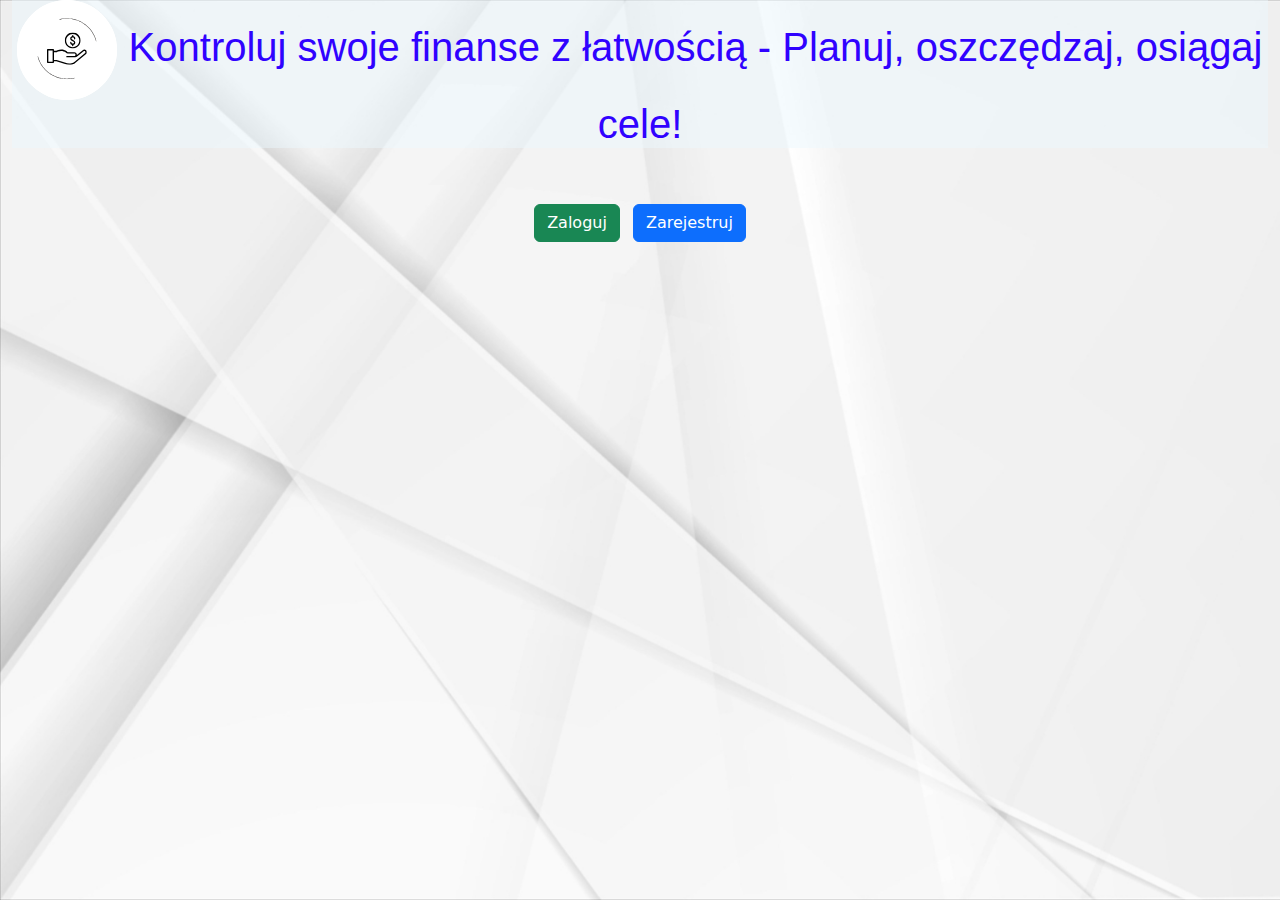
<file: index.html>
<!DOCTYPE html>
<html lang="en">
<head>
    <meta charset="UTF-8">
    <meta name="viewport" content="width=device-width, initial-scale=1.0">
    <title>Budget Manager</title>
    <link href="https://cdn.jsdelivr.net/npm/bootstrap@5.3.3/dist/css/bootstrap.min.css" rel="stylesheet" integrity="sha384-QWTKZyjpPEjISv5WaRU9OFeRpok6YctnYmDr5pNlyT2bRjXh0JMhjY6hW+ALEwIH" crossorigin="anonymous">  
    <link rel="stylesheet" href="style.css">
    <link rel="icon" href="./img/favicon.svg" type="image/png">

</head>
<body>
<main>
<header>
    <div class="container-fluid fs-4">
        <div class="main-page">
            <h1 class="text-center oxanium"><img src="./img/logo budget manager.svg" id="img" width="100" alt="">
                Kontroluj swoje finanse z łatwością - Planuj, oszczędzaj, osiągaj cele!</h1>
        </div>
        </header>

        <section class="text-center pt-5">
            <a href="./log-in.php" class="btn btn-success mx-1">
                Zaloguj
            </a>
            <a href="./register.php" class="btn btn-primary mx-1">
                Zarejestruj
            </a>

        </section>


    </div>
</main>

<script src="https://cdn.jsdelivr.net/npm/bootstrap@5.3.3/dist/js/bootstrap.bundle.min.js" integrity="sha384-YvpcrYf0tY3lHB60NNkmXc5s9fDVZLESaAA55NDzOxhy9GkcIdslK1eN7N6jIeHz" crossorigin="anonymous"></script>
<script src="https://code.jquery.com/jquery-3.6.0.min.js"></script>
</body>

</html>
</file>
<file: style.css>
.oxanium {
  font-family: "Oxanium", sans-serif;
  font-optical-sizing: auto;
  font-weight: 400;
  font-style: normal;
}


.main-page{
    color: rgb(48, 2, 255);
    background: #ebf9ff76;
    background-size: cover; 
    background-position: center; 
}

body{
    margin: 0;
    padding: 0;
    height: 100%;
    background-image: url("./img/background.png");
    background-size: cover; 
    background-repeat: no-repeat;
    background-attachment: fixed; 
    font-size: 1rem;

}
.center{
    display: flex;
    align-items: center;
    justify-content: center;
    height: 100vh;
}
.form-signin {
    max-width: 400px; 
    padding: 20px; 
}
#img{
    border-radius: 50%;
}
.resize{
    max-width: 300px;
}
#incomeChart{
    max-width: 250px;
    max-height: 250px;
}
#expenseChart{
    max-width: 250px;
    max-height: 250px;
}

.bordered{
    border: 1px solid black;
    border-radius: 10px;
    background-color: rgba(211, 211, 211, 0.50);   
}
.border{
    border: 1px solid black;
    border-radius: 10px;
    background-color: rgba(211, 211, 211, 0.50);
   
}
.bold{
    font-weight: bold;
}
.recent-transactions {
    margin-top: 20px;
    padding: 15px;
    border: 1px solid #ddd;
    border-radius: 5px;
    background-color: #f9f9f9;
  }
  
  .transactions-table {
    width: 100%;
    border-collapse: collapse;
  }
  
  .transactions-table th,
  .transactions-table td {
    border: 1px solid #ddd;
    padding: 8px;
    text-align: left;
  }
  
  .transactions-table th {
    background-color: #f2f2f2;
    font-weight: bold;
  }
  
  .transactions-table tbody tr:nth-child(even) {
    background-color: #f9f9f9;
  }
  
  #refreshTransactions {
    margin-top: 10px;
  }

  .navbar-nav {
    display: flex;
    justify-content: center;
  }
  .recent-transactions{
  width: 600px;
  }
  .recent-transactions {
    width: 100%;
    max-width: 600px;
    padding: 15px;
    border: 1px solid #ddd;
    border-radius: 5px;
    background-color: #f9f9f9;
  }

  .error{
    color:red;
    font-size: 0.75rem;
  }

  canvas {
    width: 100% !important;
    max-width: 200px; /* Ogranicza szerokość wykresu */
    height: auto;
}

  .chart-container {
    display: flex;
    flex-direction: column;
    align-items: center;
    justify-content: center;
    margin: 20px;
}



  @media (max-width: 576px) {
    .navbar-nav {
      justify-content: flex-start;
    }
  }
</file>
